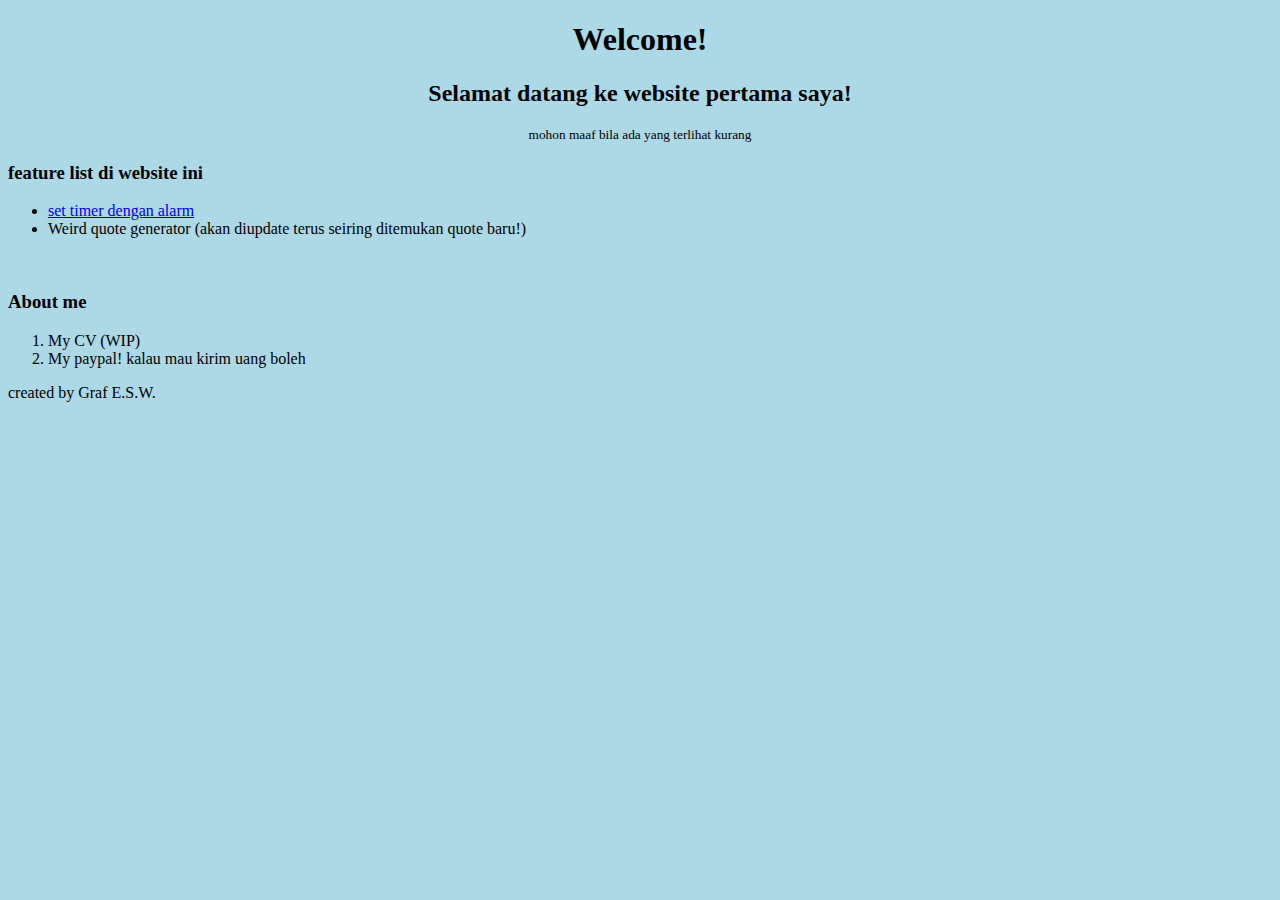
<file: index.html>
<!DOCTYPE html>
<html lang = "en">
    <head>
      <link href="style.css" rel="stylesheet" type="text/css" />
        <meta charset="UTF-8">
        <meta name="index">
        <title>Main Page</title>
    </head>

    <body class="background">
        <h1 class="textcenter">Welcome!</h1>
        <h2 class="textcenter">Selamat datang ke website pertama saya!</h2>
        <p class="small textcenter">mohon maaf bila ada yang terlihat kurang</p>

        <wrap class="borderbox">
        <h3>feature list di website ini</h3>
            <ul>
                <li><a href=timer.html>set timer dengan alarm</a> </li>
                <li>Weird quote generator (akan diupdate terus seiring ditemukan quote baru!)</li>
                
            </ul>
            <br>
        </wrap>
        <h3>About me</h3>
            <ol>
                <li>My CV (WIP)</li>
                <li><a href="www.paypal.com/paypalme/grafesw"></a>My paypal!</a> kalau mau kirim uang boleh</li>
                <!-- <li>sorry, nothing else</li> -->
            </ol>
    </body>
    <footer>
      <p>created by Graf E.S.W.</p>
    </footer>
</html>
</file>
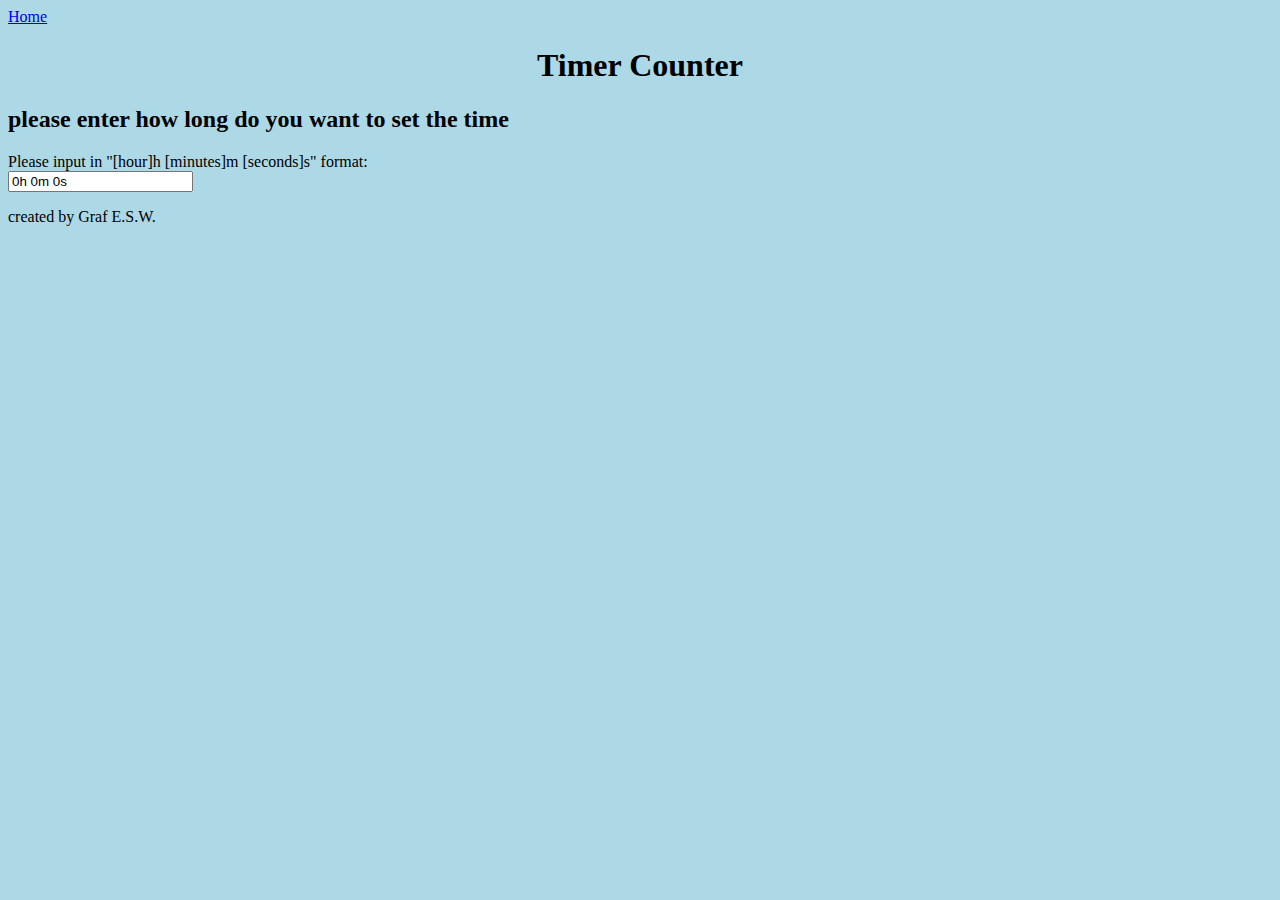
<file: timer.html>
<!DOCTYPE html>

<html lang="eng">
  <head>
    <link href="style.css" rel="stylesheet" type="text/css" />
    <title>Self Set Timer!</title>
  </head>
  <header>
    <a href="index.html">Home</a>
  </header>
  <body class="background">
    <h1 class="textcenter">Timer Counter</h1>
    <h2>
      please enter how long do you want to set the time
    </h2>
    <form action="showtimer">
      <label for="timeinput">Please input in "[hour]h [minutes]m [seconds]s" format:</label> <br>
      <input type="text" id="timeinput" name="timeinput" value="0h 0m 0s">
    </form>
  </body>
  <footer>
    <p>created by Graf E.S.W.</p>
  </footer>
<script>

  let hour = 0;
  let minutes = 0;
  let seconds = 0;

  function showtimer(params) {
    
  }


  
</script>
</html>
</file>
<file: style.css>
.small {
  font-size: smaller;
}

.textcenter {
  text-align: center;
}

.background {
  background-color: lightblue;
}

footer {
  float: bottom;
}

.borderbox {
  border: 1px gray;
}

/* .strike {
  
} */
</file>
